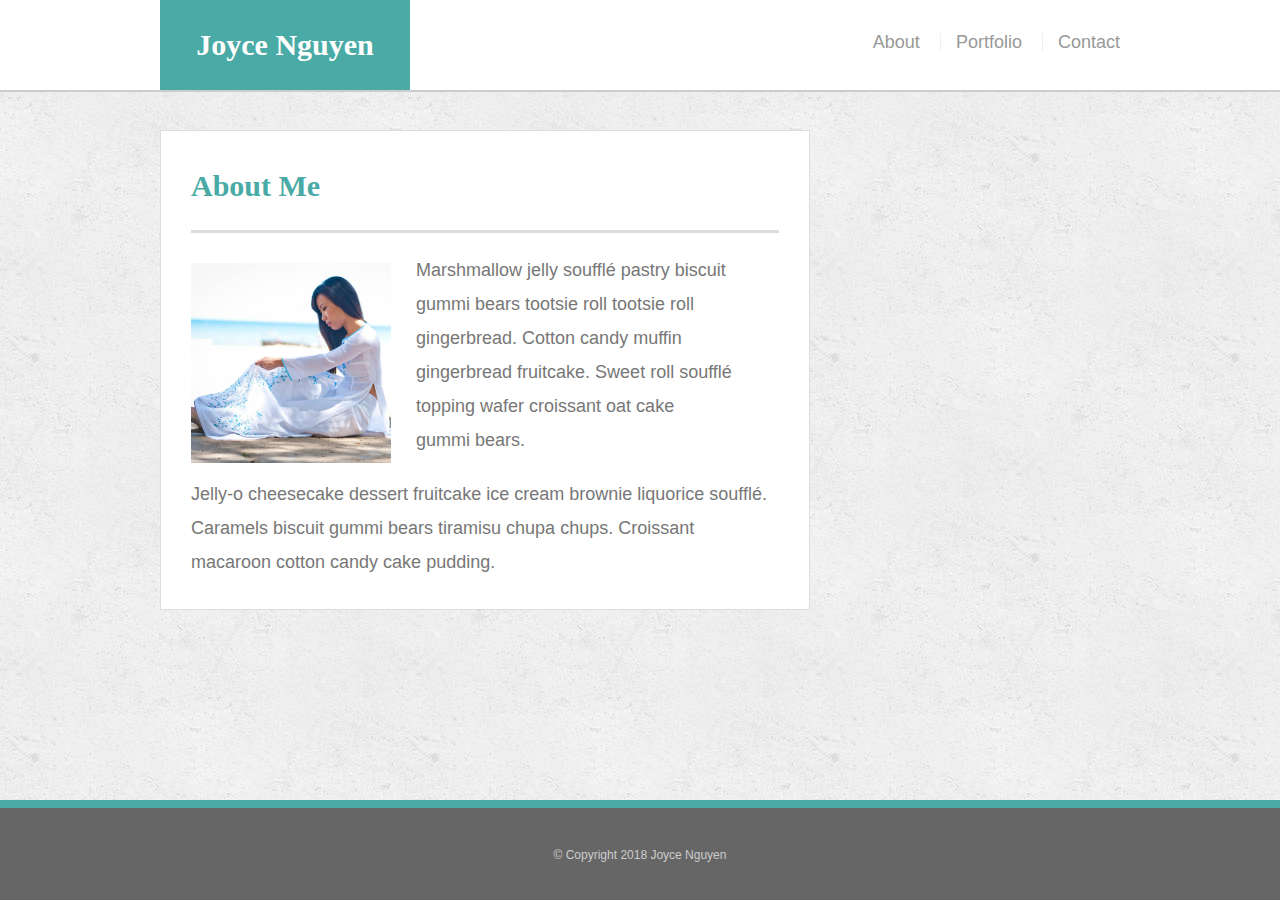
<file: index.html>
<!DOCTYPE html>
<html lang="en">

<head>
    <meta charset="UTF-8">
    <meta name="viewport" content="width=device-width, initial-scale=1.0">
    <meta http-equiv="X-UA-Compatible" content="ie=edge">
    <title>Joyce Nguyen || About</title>
    <link rel="stylesheet" type="text/css" href="./asset/css/style.css">
</head>
<body>

<div class="wrapper">

  <header id="masthead">
    <div class="container">
      <a href="index.html" id="logo">Joyce Nguyen</a>
      <nav>
        <ul>
          <li><a href="index.html">About</a></li>
          <li><a href="portfolio.html">Portfolio</a></li>
          <li><a href="contact.html">Contact</a></li>
        </ul>
      </nav>
    </div>
  </header>

  <main class="container">
    <section class="main-section">
      <h1>About Me</h1>

      <img src="./asset/images/JoyceAD.jpg" class="auth-image" alt="placeholder">

      <p>Marshmallow jelly souffl&eacute; pastry biscuit gummi bears tootsie roll tootsie roll gingerbread. Cotton candy muffin gingerbread fruitcake. Sweet roll souffl&eacute; topping wafer croissant oat cake gummi&nbsp;bears.</p>

      <p>Jelly-o cheesecake dessert fruitcake ice cream brownie liquorice souffl&eacute;. Caramels biscuit gummi bears tiramisu chupa chups. Croissant macaroon cotton candy cake pudding.</p>

    </section>

  </main>
  <div class="push"></div>
</div>

    <footer>
        <div class="container">
            &copy; Copyright 2018 Joyce Nguyen
        </div>
    </footer>
</body>

</html>
</file>
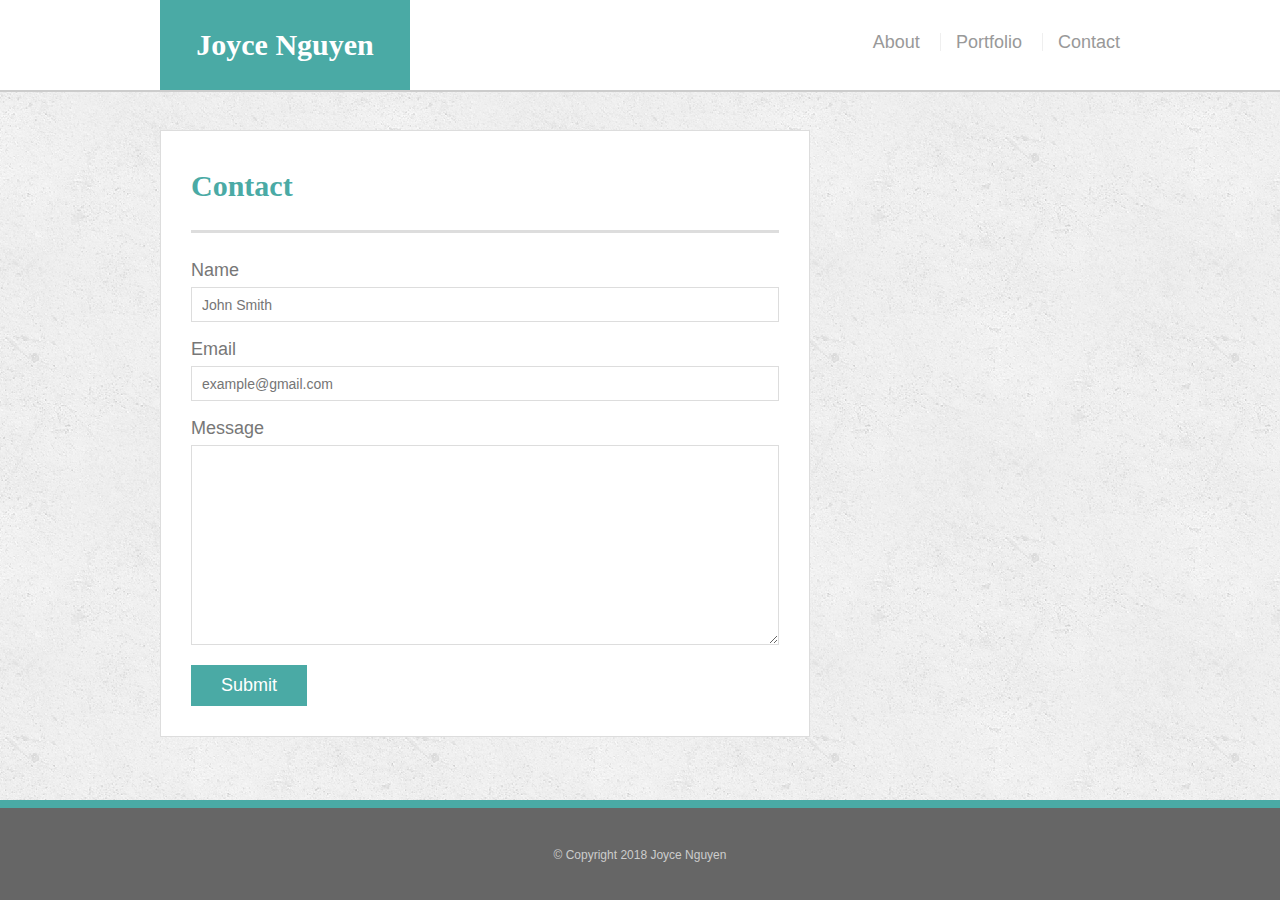
<file: contact.html>
<!DOCTYPE html>
<html lang="en">

<head>
    <meta charset="UTF-8">
    <meta name="viewport" content="width=device-width, initial-scale=1.0">
    <meta http-equiv="X-UA-Compatible" content="ie=edge">
    <title>Joyce Nguyen || Contact</title>
    <link rel="stylesheet" type="text/css" href="./asset/css/style.css">
</head>

<body>
    <div class="wrapper">

        <header id="masthead">
          <div class="container">
            <a href="index.html" id="logo">Joyce Nguyen</a>
            <nav>
              <ul>
                <li><a href="index.html">About</a></li>
                <li><a href="portfolio.html">Portfolio</a></li>
                <li><a href="contact.html">Contact</a></li>
              </ul>
            </nav>
          </div>
        </header>
      
        <main class="container">
          <section class="main-section">
            <h1>Contact</h1>
      
            <form id="contact-form">
              <ul>
                <li>
                  <label for="name">Name</label>
                  <input type="text" id="name" name="name" placeholder="John Smith" required="required">
                </li>
                <li>
                  <label for="email">Email</label>
                  <input type="email" id="email" name="email" placeholder="example@gmail.com" required="required">
                </li>
                <li>
                  <label for="message">Message</label>
                  <textarea id="message" name="message" required="required"></textarea>
                </li>
              </ul>
              <input type="submit">
            </form>
      
          </section>
      
        </main>
        <div class="push"></div>
      </div>
    <footer>
        <div class="container">
            &copy; Copyright 2018 Joyce Nguyen
        </div>
    </footer>
</body>

</html>
</file>
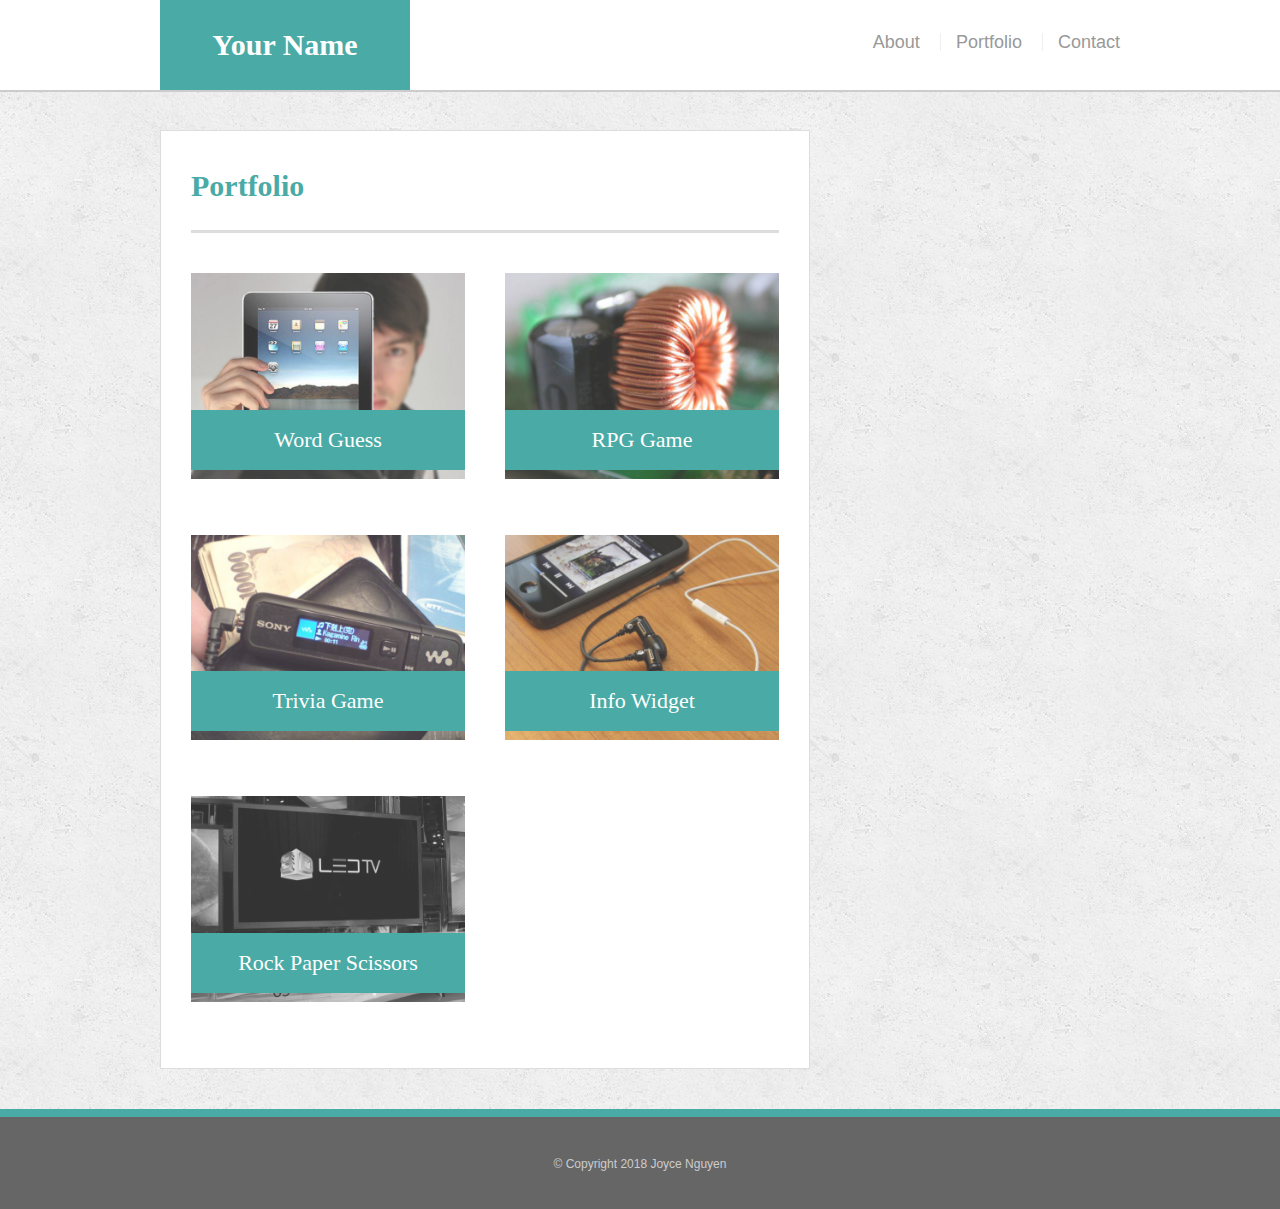
<file: portfolio.html>
<!DOCTYPE html>
<html lang="en">

<head>
    <meta charset="UTF-8">
    <meta name="viewport" content="width=device-width, initial-scale=1.0">
    <meta http-equiv="X-UA-Compatible" content="ie=edge">
    <title>Portfolio</title>
    <link rel="stylesheet" type="text/css" href="./asset/css/style.css">
</head>

<body>
    <div class="wrapper">

        <header id="masthead">
          <div class="container">
            <a href="index.html" id="logo">Your Name</a>
            <nav>
              <ul>
                <li><a href="index.html">About</a></li>
                <li><a href="portfolio.html">Portfolio</a></li>
                <li><a href="contact.html">Contact</a></li>
              </ul>
            </nav>
          </div>
        </header>
      
        <main class="container">
          <section class="main-section">
            <h1>Portfolio</h1>
      
            <div class="work">
              <img src="./asset/images/technics-q-c-640-480-1.jpg" alt="Word Guess">
      
              <h3>Word Guess</h3>
            </div>
            <div class="work">
              <img src="./asset/images/technics-q-c-640-480-8.jpg" alt="RPG Game">
      
              <h3>RPG Game</h3>
            </div>
            <div class="work">
              <img src="./asset/images/technics-q-c-640-480-10.jpg" alt="Trivia Game">
      
              <h3>Trivia Game</h3>
            </div>
            <div class="work">
              <img src="./asset/images/technics-q-c-640-480-7.jpg" alt="Info Widget">
      
              <h3>Info Widget</h3>
            </div>
            <div class="work">
              <img src="./asset/images/technics-q-g-640-480-9.jpg"  alt="Rock Paper Scissors">
      
              <h3>Rock Paper Scissors</h3>
            </div>
      
          </section>
        </main>
        <div class="push"></div>
      </div>

    <footer>
        <div class="container">
            &copy; Copyright 2018 Joyce Nguyen
        </div>
    </footer>
</body>

</html>
</file>
<file: asset/css/style.css>
@import url("reset.css");

body {
  font-family: Arial, "Helvetica Neue", Helvetica, sans-serif;

  /* Typography */
  font-size: 18px;
  line-height: 34px;
  color: #777;

  /* Visual */
  background: url("../images/concrete_seamless.png");
}

* {
  /* Box-model */
  box-sizing: border-box;

  /* Positioning */
  margin: 0;
}

html,
body {
  height: 100%;
}

/* general */

.wrapper {
  height: auto !important;
  height: 100%;

  /* Box-model */
  min-height: 100%;

  /* Positioning */
  margin: 0 auto -100px;
}

.container {
  /* Box-model */
  width: 100%;
  max-width: 960px;

  /* Positioning */
  margin: 0 auto;
  clear: both;
}

h1,
h2,
h3,
p {
  margin-bottom: 20px;
}

p:last-child {
  margin-bottom: 0;
}

h1,
h2,
h3 {
  /* Typography */
  font-family: Georgia, Times, "Times New Roman", serif;
  font-weight: 700;
  color: #4aaaa5;
}

h1 {
  /* Box-model */
  padding-bottom: 20px;

  /* Typography */
  font-size: 30px;
  line-height: 49px;

  /* Visual */
  border-bottom: 3px solid #ddd;
}

h2,
h3 {
  font-size: 22px;
}

/* header */

#masthead {
  position: fixed;
  z-index: 99;

  /* Box-model */
  width: 100%;

  /* Positioning */
  margin: 0 0 30px;
  overflow: auto;

  /* Typography */
  color: #fff;
  background: #fff;

  /* Visual */
  border-bottom: 2px solid #ccc;
}

#logo {
  float: left;

  /* Box-model */
  width: 250px;
  height: 90px;

  /* Typography */
  font-family: Georgia, Times, "Times New Roman", serif;
  font-size: 30px;
  font-weight: 700;
  line-height: 90px;
  color: #fff;
  text-align: center;
  text-decoration: none;

  /* Visual */
  background: #4aaaa5;
}

nav {
  /* Box-model */
  float: right;

  /* Positioning */
  margin-top: 25px;
}

nav li {
  display: inline-block;

  /* Box-model */
  padding-left: 15px;

  /* Positioning */
  margin-left: 15px;

  /* Typography */
  line-height: 18px;

  /* Visual */
  border-left: 1px solid #efefef;
}

nav a {
  /* Typography */
  color: #999;
  text-decoration: none;
}

nav a:hover {
  color: #666;
}

nav li:first-child {
  /* Box-model */
  padding-left: 0;

  /* Positioning */
  margin-left: 0;

  /* Visual */
  border-left: 0 none;
}

/* footer */

footer,
.push {
  height: 100px;
}

footer {
  /* Box-model */
  padding: 30px 0;

  /* Positioning */
  clear: both;
  font-size: 12px;

  /* Typography */
  color: #ccc;
  text-align: center;

  /* Visual */
  background: #666;
  border-top: 8px solid #4aaaa5;
}

/* sidebar */

.sidebar {
  float: right;
  width: 100%;
  max-width: 270px;

  /* Box-model */
  padding: 30px;

  /* Positioning */
  margin-bottom: 20px;
  background: #fff;

  /* Visual */
  border: 1px solid #ddd;
}

h3,
.sidebar h2 {
  /* Box-model */
  padding-bottom: 20px;

  /* Positioning */
  margin-bottom: 15px;

  /* Typography */
  line-height: 22px;

  /* Visual */
  border-bottom: 2px solid #eee;
}

.sidebar li {
  /* Box-model */
  float: left;
  width: 62px;
  height: 62px;

  /* Positioning */
  margin-top: 8px;
  margin-right: 10px;
}

.sidebar img {
  max-width: 100%;
}

.sidebar li:last-child {
  margin-right: 0;
}

/* main */

main {
  padding-top: 130px;
}

.main-section {
  float: left;
  width: 100%;
  max-width: 650px;

  /* Box-model */
  padding: 30px;

  /* Positioning */
  margin: 0 0 40px;
  background: #fff;

  /* Visual */
  border: 1px solid #ddd;
}

/* portfolio page */

.work {
  /* Positioning */
  position: relative;
  float: left;

  /* Box-model */
  width: 274px;
  margin: 20px 0 25px;
  overflow: auto;
}

.work:nth-child(even) {
  margin-right: 40px;
}

.work img {
  /* Box-model */
  width: 100%;

  /* Visual */
  border: 0 none;

  /* Misc */
  opacity: 0.8;
}

.work h3 {
  /* Positioning */
  position: absolute;
  bottom: 20px;
  width: 100%;

  /* Box-model */
  padding: 15px;
  margin-bottom: 0;
  font-weight: 300;
  line-height: 30px;

  /* Typography */

  color: #fff;
  text-align: center;
  background: #4aaaa5;

  /* Visual */
  border-bottom: 0;
}

.auth-image {
  float: left;

  /* Box-model */
  width: 200px;
  height: auto;
  margin-top: 10px;

  /* Positioning */
  margin-right: 25px;
}

/* contact page */

#contact-form ul {
  margin-bottom: 20px;
}

#contact-form li {
  margin-bottom: 10px;
}

label,
input[type=text],
input[type=email],
textarea {
  /* Box-model */
  display: block;
  width: 100%;
}

input[type=text],
input[type=email],
textarea {
  /* Box-model */
  height: 35px;
  padding: 0 10px;

  /* Typography */
  font-size: 14px;

  /* Visual */
  border: 1px solid #ddd;
}

textarea {
  height: 200px;
}

input[type=submit] {
  /* Box-model */
  padding: 10px 30px;
  font-size: 18px;

  /* Typography */
  color: #fff;

  /* Misc */
  cursor: pointer;
  background: #4aaaa5;

  /* Visual */
  border: 0 none;
}

@media only screen and (max-width: 768px) {
  .main-section,
  .sidebar {
    max-width: 100%;
  }

  main {
    overflow: auto;
  }

  .work {
    /* Box-model */
    width: 47%;

    /* Positioning */
    margin-bottom: 10px;
  }

  .work:nth-child(even) {
    margin-right: 0;
  }

  .work:nth-child(odd) {
    float: right;
  }

  .auth-image {
    width: 50%;
  }

  .sidebar {
    margin-bottom: 40px;
  }
}

@media only screen and (max-width: 480px) {
  #masthead {
    /* Positioning */
    position: static;
    margin-bottom: 20px;
  }

  header .container {
    padding: 0;
  }

  main.container {
    padding-top: 0;
  }

  #logo,
  .work,
  .auth-image {
    width: 100%;
  }

  nav {
    /* Box-model */
    width: 100%;

    /* Positioning */
    margin: 15px 0;

    /* Typography */
    text-align: center;
  }

  nav a {
    /* Box-model */
    width: 30%;
    padding-left: 0;

    /* Positioning */
    margin-left: 0;
  }
}
</file>
